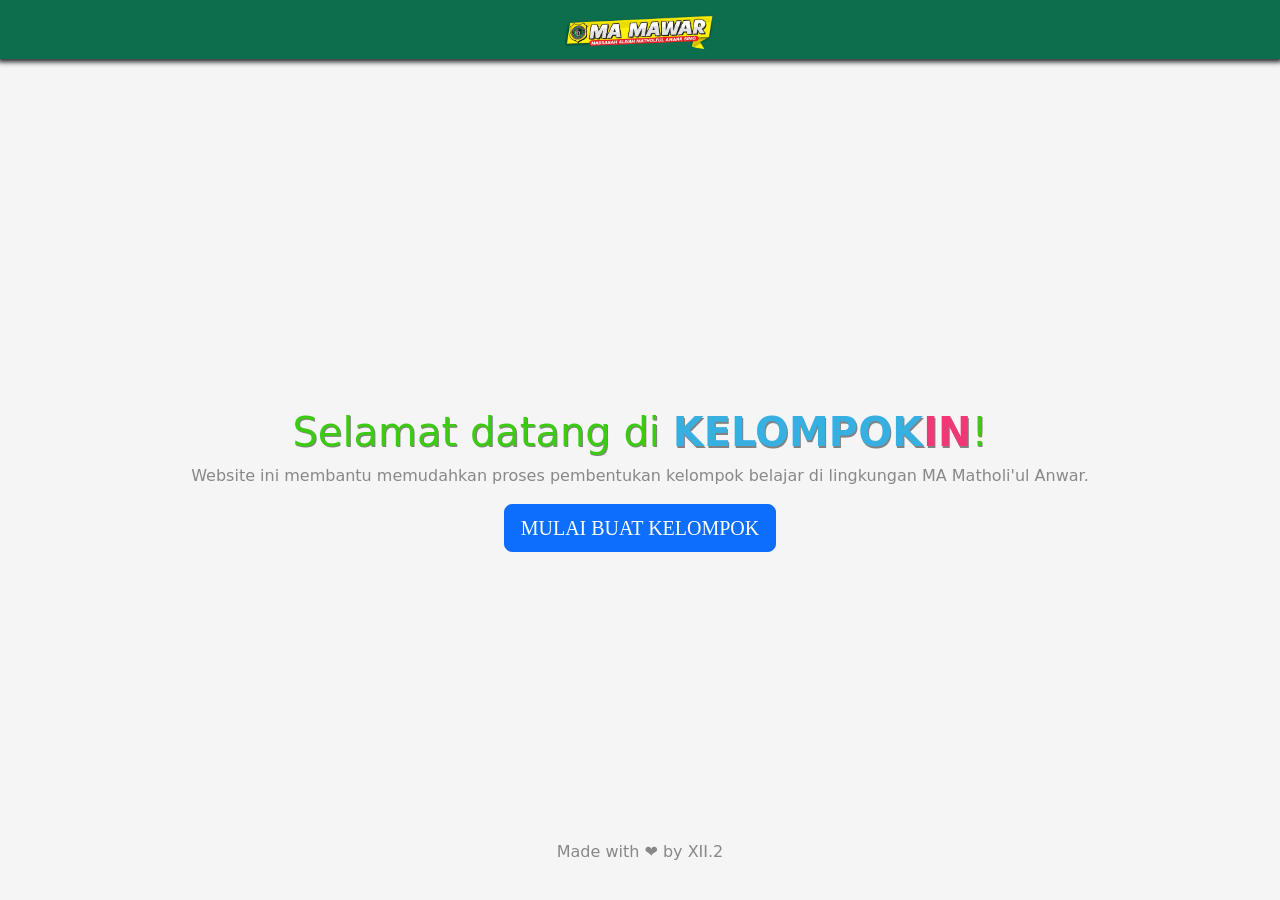
<file: index.html>
<!DOCTYPE html>
<html lang="en">

  <head>
    <meta charset="UTF-8" />
    <meta name="viewport" content="width=device-width, initial-scale=1.0" />
    <title>Kelompokin</title>
    <link
      href="https://cdn.jsdelivr.net/npm/bootstrap@5.3.3/dist/css/bootstrap.min.css"
      rel="stylesheet"
      integrity="sha384-QWTKZyjpPEjISv5WaRU9OFeRpok6YctnYmDr5pNlyT2bRjXh0JMhjY6hW+ALEwIH"
      crossorigin="anonymous"
    />
    <meta name="description" content="Kelompokin adalah platform yang membantu Anda membuat kelompok belajar dengan cepat dan instan.">
    <link rel="stylesheet" href="/css/main.css" />
    <link rel="icon" type="image/png" href="/image/logo.webp">

  </head>

  <body class="container-md">

    <!-- navbar -->
    <nav>
      <div class="container-fluid">
        <a class="navbar-brand" href="https://ppdb.mamawar.sch.id/">
          <img src="/image/mamawar.webp" alt="Logo"class="d-inline-block align-text-top">
        </a>
      </div>
    </nav>

    <!-- Halaman pertama -->
    <div id="first-page">

    <!-- Header dan pengenalan website -->
      <header>
        <h1>Selamat datang di <span id="kelompok">KELOMPOK</span><span id="in">IN</span>!</h1>
        <p>
          Website ini membantu memudahkan proses pembentukan kelompok belajar di
          lingkungan MA Matholi'ul Anwar.
        </p>
      </header>

      <!-- tombol utama-->
       <main id="utama">
         <button type="button" onclick="mulai()" class="btn btn-primary btn-lg">MULAI BUAT KELOMPOK</button>
       </main>
             
    </div>

    <!-- Halaman kedua -->
     <div id="second-page">
      <div class="row">
        <div class="col-sm-6 mb-3 mb-sm-0">
          <div class="card">
            <div class="card-body">
              <h5 class="card-title">Penyesuaian Gender</h5> <hr>
              <p class="card-text">Pilih opsi ini jika ingin membuat kelompok dengan jumlah anggota laki-laki dan perempuan yang seimbang.</p>
              <a href="/html/sesuaikan.html" class="btn btn-primary">BUAT KELOMPOK</a>
            </div>
          </div>
        </div>
        <div class="col-sm-6">
          <div class="card">
            <div class="card-body">
              <h5 class="card-title">Pembagian Langsung</h5> <hr>
              <p class="card-text">Pilih opsi ini jika ingin membuat kelompok tanpa memperhatikan jumlah laki-laki atau perempuan.</p>
              <a href="/html/langsung.html" class="btn btn-primary">BUAT KELOMPOK</a>
            </div>
          </div>
        </div>
      </div>
     </div>

      <!-- footer -->
      <footer>
        <p>Made with ❤ by XII.2</p>
      </footer>

      <script src="/javaScript/main.js"></script>
  </body>
</html>
</file>
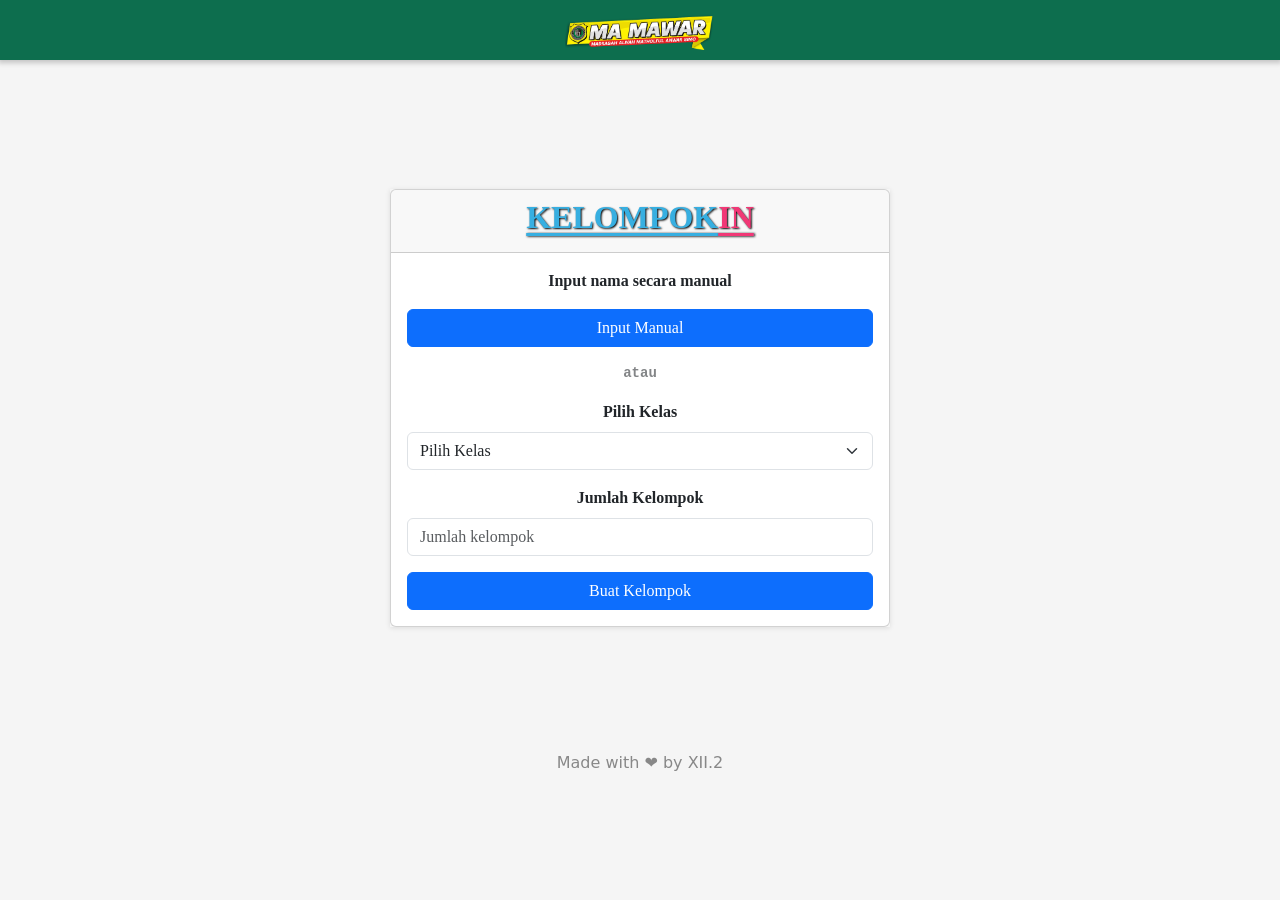
<file: html/langsung.html>
<!DOCTYPE html>
<html lang="en">

  <head>
    <meta charset="UTF-8" />
    <meta name="viewport" content="width=device-width, initial-scale=1.0" />
    <title>Kelompokin</title>
    <link
      href="https://cdn.jsdelivr.net/npm/bootstrap@5.3.3/dist/css/bootstrap.min.css"
      rel="stylesheet"
      integrity="sha384-QWTKZyjpPEjISv5WaRU9OFeRpok6YctnYmDr5pNlyT2bRjXh0JMhjY6hW+ALEwIH"
      crossorigin="anonymous"
    />
    <link rel="stylesheet" href="/css/pilih.css" />
    <link rel="icon" type="image/png" href="/image/logo.webp"> 
  </head>

  <body class="container-md">

    <!-- navbar -->
    <nav>
      <div class="container-fluid">
        <a class="navbar-brand" href="https://ppdb.mamawar.sch.id/">
          <img src="/image/mamawar.webp" alt="Logo"class="d-inline-block align-text-top">
        </a>
      </div>
    </nav>

    <!-- Default card -->
    <main id="default-card">
      <div class="card">
        <div class="card-header">
          <h2>
            <strong>
                KELOMPOK<span>IN</span>
            </strong>
          </h2>
        </div>
        <div class="card-body">

  
          <!-- Form -->
           <!-- buat manual -->
           <label>Input nama secara manual</label>
          <button id="manual" type="button" onclick="manual()" class="btn btn-primary w-100 mt-3">Input Manual</button>
          <figcaption class="figure-caption my-3 font-monospace shad opacity-75">atau</figcaption>
          <form id="formKelompok">
            <!-- Dropdown untuk memilih kelas -->
            <div class="mb-3">
              <label for="kelas" class="form-label">Pilih Kelas</label>
              <select id="kelas" class="form-select" required>
                <option value="" disabled selected>Pilih Kelas</option>
                
                <!-- Kelas X -->
                <option value="X.1">X.1</option>
                <option value="X.2">X.2</option>
                <option value="X.3">X.3</option>
                <option value="X.4">X.4</option>
                <option value="X.5">X.5</option>
                <option value="X.6">X.6</option>
                <option value="X.7">X.7</option>
                <option value="X.8">X.8</option>
                <option value="X.9">X.9</option>
                <option value="X.10">X.10</option>
                <option value="X.11">X.11</option>
                <option value="X.12">X.12</option>
                <option value="X.13">X.13</option>
              
                <!-- Kelas XI -->
                <option value="XI.1">XI.1</option>
                <option value="XI.2">XI.2</option>
                <option value="XI.3">XI.3</option>
                <option value="XI.4">XI.4</option>
                <option value="XI.5">XI.5</option>
                <option value="XI.6">XI.6</option>
                <option value="XI.7">XI.7</option>
                <option value="XI.8">XI.8</option>
                <option value="XI.9">XI.9</option>
                <option value="XI.10">XI.10</option>
                <option value="XI.11">XI.11</option>
                <option value="XI.12">XI.12</option>
                <option value="XI.13">XI.13</option>
              
                <!-- Kelas XII -->
                <option value="XII.1">XII.1</option>
                <option value="XII.2">XII.2</option>
                <option value="XII.3">XII.3</option>
                <option value="XII.4">XII.4</option>
                <option value="XII.5">XII.5</option>
                <option value="XII.6">XII.6</option>
                <option value="XII.7">XII.7</option>
                <option value="XII.8">XII.8</option>
                <option value="XII.9">XII.9</option>
                <option value="XII.10">XII.10</option>
                <option value="XII.11">XII.11</option>
                <option value="XII.12">XII.12</option>
                <option value="XII.13">XII.13</option>
              </select>
              
            </div>
  
            <!-- Input untuk jumlah kelompok -->
            <div class="mb-3">
              <label for="jumlahKelompok" class="form-label">Jumlah Kelompok</label>
              <input type="number" id="jumlahKelompok" class="form-control" min="2" max="15" placeholder="Jumlah kelompok" required>
            </div>
  
            <!-- Submit button -->
            <button type="submit" class="btn btn-primary w-100">Buat Kelompok</button>
          </form>
          
        </div>
      </div>
    </main>


    <!-- Manual Card -->
    <main id="manual-card">
      <div class="card">
        <div class="card-header">
          <img src="/image/back.png" alt="back button" id="back" onclick="back()">
          <h2>
            <strong>
              KELOMPOK<span>IN</span>
            </strong>
          </h2>
        </div>
        <div class="card-body">

  
          <!-- Form -->
           <!-- buat manual -->
            <form>
           <div class="mb-3">
            <label class="form-label">Masukkan nama</label>
            <textarea class="form-control" placeholder="pisahkan dengan tanda koma (contoh : Budi, Yono, siti, sri, ...)" rows="5" required></textarea>
            <br>
           </div>
           
  
            <!-- Input untuk jumlah kelompok -->
            <div class="mb-3">
              <label for="jumlahKelompok" class="form-label">Jumlah Kelompok</label>
              <input type="number" id="jumlahKelompok" class="form-control" min="2" max="15" placeholder="Jumlah kelompok" required>
            </div>
  
            <!-- Submit button -->
            <button type="submit" class="btn btn-primary w-100">Buat Kelompok</button>
          </form>
          
        </div>
      </div>
    </main>

    <div id="hasilKelompok" class="mt-3 container-fluid"></div>

     <button id="copyButton" class="btn btn-success mt-3 mb-5" style="display: none;">Copy Hasil</button>
     <br>
     <br>

      <!-- footer -->
      <footer id="footer">
        <p>Made with ❤ by XII.2</p>
      </footer>

      <script src="/javaScript/langsung.js"></script>
  </body>
</html>
</file>
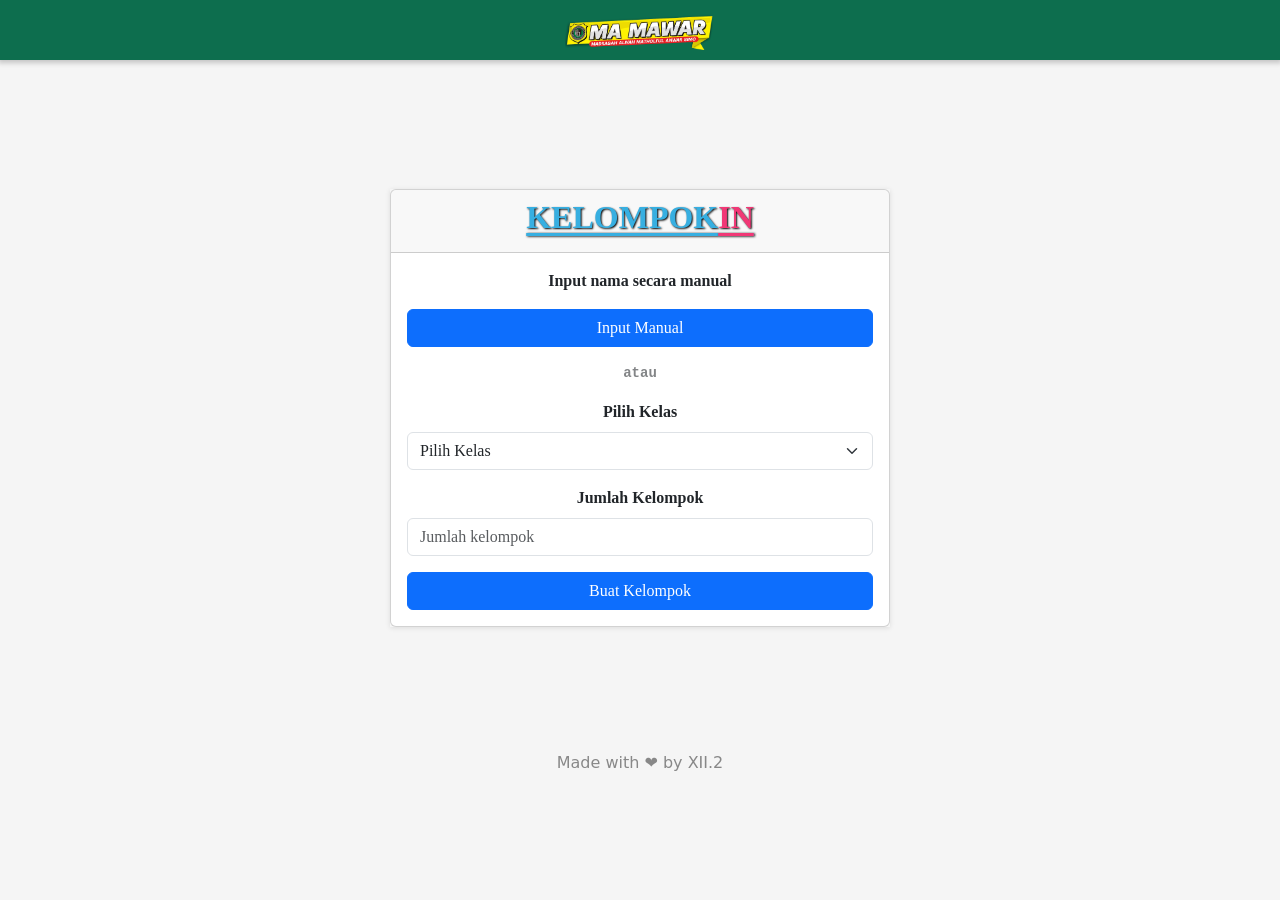
<file: html/sesuaikan.html>
<!DOCTYPE html>
<html lang="en">

  <head>
    <meta charset="UTF-8" />
    <meta name="viewport" content="width=device-width, initial-scale=1.0" />
    <title>Kelompokin</title>
    <link
      href="https://cdn.jsdelivr.net/npm/bootstrap@5.3.3/dist/css/bootstrap.min.css"
      rel="stylesheet"
      integrity="sha384-QWTKZyjpPEjISv5WaRU9OFeRpok6YctnYmDr5pNlyT2bRjXh0JMhjY6hW+ALEwIH"
      crossorigin="anonymous"
    />
    <link rel="stylesheet" href="/css/pilih.css" />
    <link rel="icon" type="image/png" href="/image/logo.webp">

  </head>

  <body class="container-md">

    <!-- navbar -->
    <nav>
      <div class="container-fluid">
        <a class="navbar-brand" href="https://ppdb.mamawar.sch.id/">
          <img src="/image/mamawar.webp" alt="Logo"class="d-inline-block align-text-top">
        </a>
      </div>
    </nav>

    <!-- Default card -->
    <main id="default-card">
      <div class="card">
        <div class="card-header">
          <h2>
            <strong>
              KELOMPOK<span>IN</span>
            </strong>
          </h2>
        </div>
        <div class="card-body">

  
          <!-- Form -->
           <!-- buat manual -->
           <label>Input nama secara manual</label>
          <button id="manual" type="button" onclick="manual()" class="btn btn-primary w-100 mt-3">Input Manual</button>
          <figcaption class="figure-caption my-3 font-monospace shad opacity-75">atau</figcaption>
          <form id="formKelompok">
            <!-- Dropdown untuk memilih kelas -->
            <div class="mb-3">
              <label for="kelas" class="form-label">Pilih Kelas</label>
              <select id="kelas" class="form-select" required>
                <option value="" disabled selected>Pilih Kelas</option>
                
                <!-- Kelas X -->
                <option value="X.1">X.1</option>
                <option value="X.2">X.2</option>
                <option value="X.3">X.3</option>
                <option value="X.4">X.4</option>
                <option value="X.5">X.5</option>
                <option value="X.6">X.6</option>
                <option value="X.7">X.7</option>
                <option value="X.8">X.8</option>
                <option value="X.9">X.9</option>
                <option value="X.10">X.10</option>
                <option value="X.11">X.11</option>
                <option value="X.12">X.12</option>
                <option value="X.13">X.13</option>
              
                <!-- Kelas XI -->
                <option value="XI.1">XI.1</option>
                <option value="XI.2">XI.2</option>
                <option value="XI.3">XI.3</option>
                <option value="XI.4">XI.4</option>
                <option value="XI.5">XI.5</option>
                <option value="XI.6">XI.6</option>
                <option value="XI.7">XI.7</option>
                <option value="XI.8">XI.8</option>
                <option value="XI.9">XI.9</option>
                <option value="XI.10">XI.10</option>
                <option value="XI.11">XI.11</option>
                <option value="XI.12">XI.12</option>
                <option value="XI.13">XI.13</option>
              
                <!-- Kelas XII -->
                <option value="XII.1">XII.1</option>
                <option value="XII.2">XII.2</option>
                <option value="XII.3">XII.3</option>
                <option value="XII.4">XII.4</option>
                <option value="XII.5">XII.5</option>
                <option value="XII.6">XII.6</option>
                <option value="XII.7">XII.7</option>
                <option value="XII.8">XII.8</option>
                <option value="XII.9">XII.9</option>
                <option value="XII.10">XII.10</option>
                <option value="XII.11">XII.11</option>
                <option value="XII.12">XII.12</option>
                <option value="XII.13">XII.13</option>
              </select>
              
            </div>
  
            <!-- Input untuk jumlah kelompok -->
            <div class="mb-3">
              <label for="jumlahKelompok" class="form-label">Jumlah Kelompok</label>
              <input type="number" id="jumlahKelompok" class="form-control" min="2" max="15" placeholder="Jumlah kelompok" required>
            </div>
  
            <!-- Submit button -->
            <button type="submit" class="btn btn-primary w-100">Buat Kelompok</button>
          </form>
          
        </div>
      </div>
    </main>


    <!-- Manual Card -->
    <main id="manual-card">
      <div class="card">
        <div class="card-header">
          <img src="/image/back.png" alt="back button" id="back" onclick="back()">
          <h2>
            <strong>
              KELOMPOK<span>IN</span>
            </strong>
          </h2>
        </div>
        <div class="card-body">

  
          <!-- Form -->
           <!-- buat manual -->
            <form>
           <div class="mb-3">
            <label class="form-label">Masukkan nama laki-laki disini</label>
            <textarea class="form-control" placeholder="pisahkan dengan tanda koma (contoh : Budi, Yono, Eko, ...)" rows="3" required></textarea>
            <br>
            <label class="form-label">Masukkan nama perempuan disini</label>
            <textarea class="form-control" placeholder="pisahkan dengan tanda koma (contoh : Siti, Putri, Sri, ...)" rows="3" required></textarea>
           </div>
           
  
            <!-- Input untuk jumlah kelompok -->
            <div class="mb-3">
              <label for="jumlahKelompok" class="form-label">Jumlah Kelompok</label>
              <input type="number" id="jumlahKelompok" class="form-control" min="2" max="15" placeholder="Jumlah kelompok" required>
            </div>
  
            <!-- Submit button -->
            <button type="submit" class="btn btn-primary w-100">Buat Kelompok</button>
          </form>
          
        </div>
      </div>
    </main>

    <div id="hasilKelompok" class="mt-3 container-fluid"></div>

     <button id="copyButton" class="btn btn-success mt-3 mb-5" style="display: none;">Copy Hasil</button>
     <br>
     <br>

      <!-- footer -->
      <footer id="footer">
        <p>Made with ❤ by XII.2</p>
      </footer>

      <script src="/javaScript/sesuaikan.js"></script>
  </body>
</html>
</file>
<file: css/main.css>
body {
    display: flex;
    flex-direction: column;
    justify-content: center;
    align-items: center;
    min-height: 100vh;
    background-color: #f5f5f5f5;
}
nav {
    display: flex;
    justify-content: center;
    text-align: center;
    background-color: rgb(13, 110, 78);
    position: fixed;
    top: 0;
    left: 0;
    width: 100%; 
    box-shadow: 0px 1px 5px 2px;
    padding: 10px;
    z-index: 1000; 
}
nav img {
    width:  150px;
}
header {
    text-align: center;
    margin: 0;
    margin-top: 60px; 
    font-weight: 500;
    color: #888;
}
header h1 {
    color: rgb(61, 202, 19);
    text-shadow: 1px 1px 0px rgba(0,0,0,0.47);
}
#kelompok {
    color: #37AFE1;
    font-weight: bolder;
    text-shadow: 1px 2px 0px rgba(0,0,0,0.47);
}
#in {
    color: rgb(241, 56, 118);
    font-weight: bolder;
    text-shadow: 1px 2px 0px rgba(0,0,0,0.47);
}
main {
    font-family: Tahoma;
    font-weight: 900;
    text-align: center;
}
footer {
    position: fixed;
    bottom: 20px;
    text-align: center;
    color: #888;
}
</file>
<file: css/pilih.css>
body {
    display: flex;
    flex-direction: column;
    justify-content: center;
    align-items: center;
    min-height: 100vh;
    background-color: #f5f5f5;
    margin: 0;
    padding: 0;
}
nav {
    display: flex;
    justify-content: center;
    background-color: rgb(13, 110, 78);
    position: fixed;
    text-align: center;
    align-items: center;
    top: 0;
    left: 0;
    width: 100%;
    height: 60px; 
    box-shadow: 0px 1px 5px 2px rgba(0, 0, 0, 0.2);
    padding: 10px;
    z-index: 1000; 
}
h2 {
    text-shadow: 1px 0.5px 2px rgb(0, 0, 0);
    color: #37AFE1;
    font-weight: bolder;
    text-decoration: underline;
    text-underline-offset: 5px;
}
span {
    color: rgb(241, 56, 118);
    text-decoration: underline;
}
nav img {
    width: 150px;
}
main {
    width: 100%;
    max-width: 500px;
    margin-top: 80px;
    margin-bottom: 60px;
    font-family: Tahoma;
    font-weight: 900;
    text-align: center;
    box-shadow: 0px 1px 5px rgba(0, 0, 0, 0.1);
}
footer {
    text-align: center;
    width: 100%;
    color: #888;
}

#back {
    padding-top: 5px;
    width: 30px;
    opacity: 50%;
    position: absolute;
    left: 10px
}

#back:hover {
    cursor: pointer;
}
</file>
